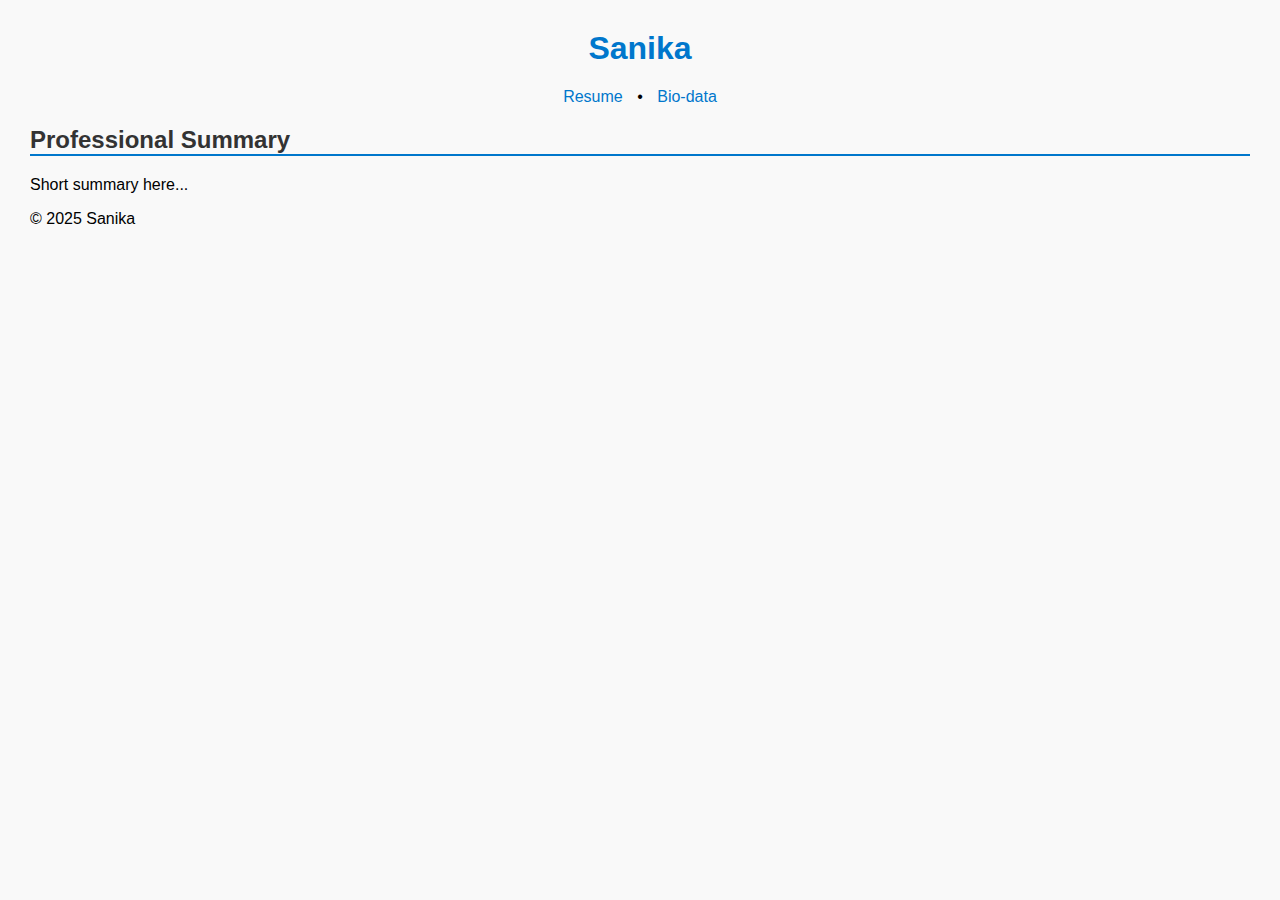
<file: index.html>
<!doctype html>
<html lang="en">
<head>
  <meta charset="utf-8" />
  <meta name="viewport" content="width=device-width,initial-scale=1" />
  <title>My Resume</title>
  <link rel="stylesheet" href="css/style.css" />
</head>
<body>
  <header><h1>Sanika</h1></header>
  <nav><a href="index.html">Resume</a> • <a href="bio.html">Bio-data</a></nav>
  <main>
    <h2>Professional Summary</h2>
    <p>Short summary here...</p>
    <!-- add sections: education, experience, skills -->
  </main>
  <footer>&copy; 2025 Sanika</footer>
</body>
</html>
</file>
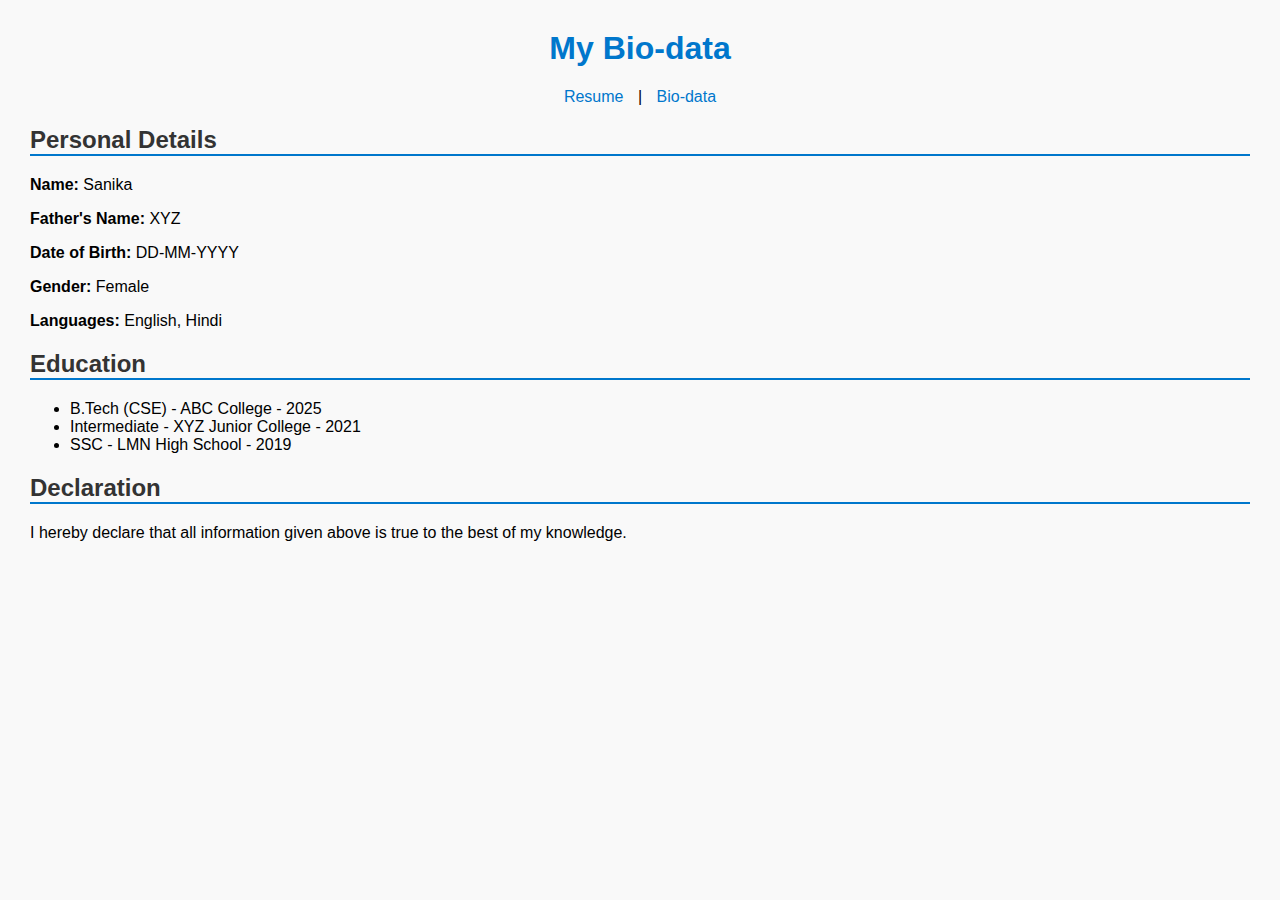
<file: bio.html>
<!DOCTYPE html>
<html>
<head>
  <title>Bio-data</title>
  <link rel="stylesheet" href="css/style.css">
</head>
<body>
  <h1>My Bio-data</h1>

  <nav>
    <a href="index.html">Resume</a> |
    <a href="bio.html">Bio-data</a>
  </nav>

  <h2>Personal Details</h2>
  <p><b>Name:</b> Sanika</p>
  <p><b>Father's Name:</b> XYZ</p>
  <p><b>Date of Birth:</b> DD-MM-YYYY</p>
  <p><b>Gender:</b> Female</p>
  <p><b>Languages:</b> English, Hindi</p>

  <h2>Education</h2>
  <ul>
    <li>B.Tech (CSE) - ABC College - 2025</li>
    <li>Intermediate - XYZ Junior College - 2021</li>
    <li>SSC - LMN High School - 2019</li>
  </ul>

  <h2>Declaration</h2>
  <p>I hereby declare that all information given above is true to the best of my knowledge.</p>
 </body>
 </html>
</file>
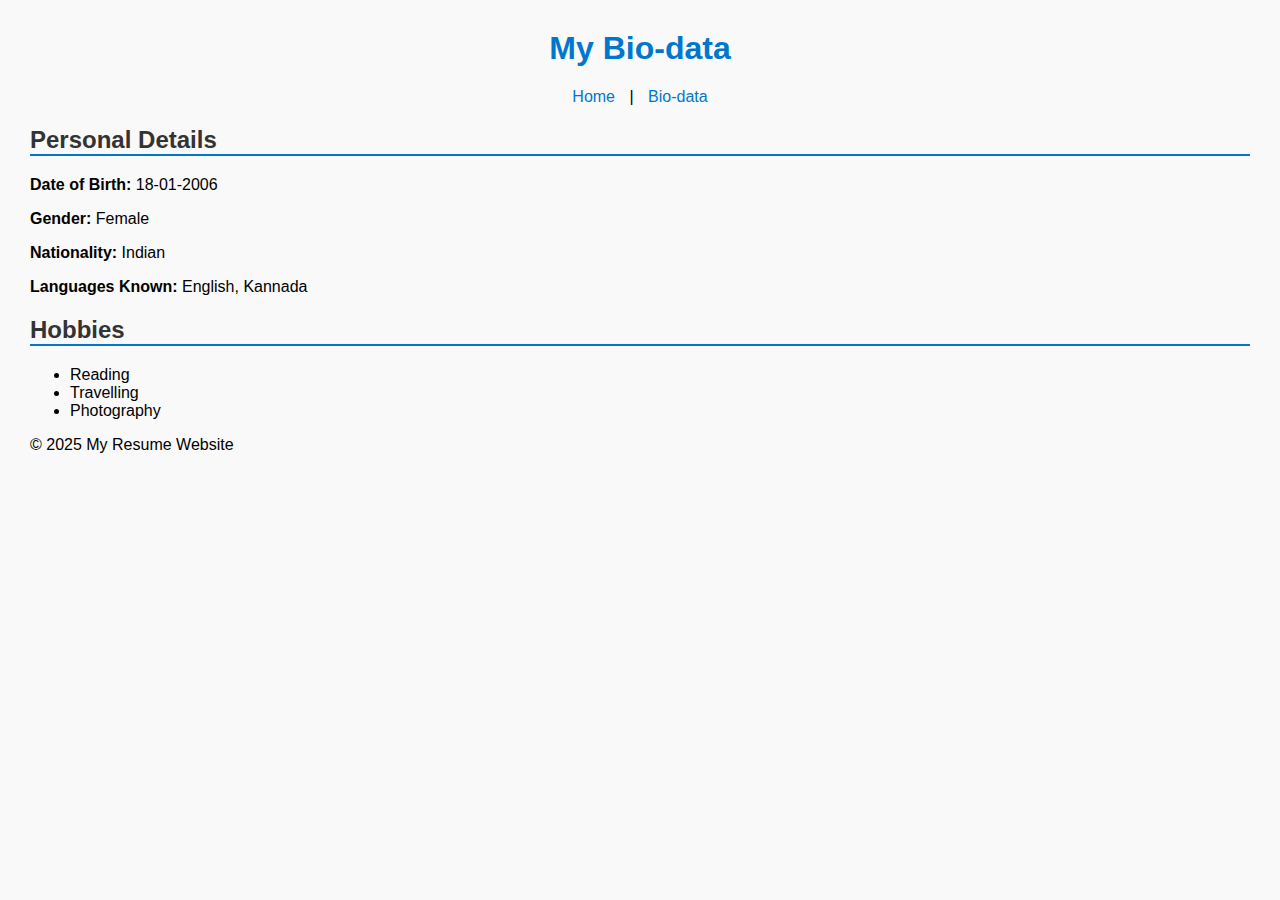
<file: biodata.html>
<!DOCTYPE html>
<html>
<head>
  <title>My Bio-data</title>
  <link rel="stylesheet" href="css/style.css">
</head>
<body>
  <header>
    <h1>My Bio-data</h1>
    <nav>
      <a href="index.html">Home</a> |
      <a href="biodata.html">Bio-data</a>
    </nav>
  </header>

  <section>
    <h2>Personal Details</h2>
    <p><b>Date of Birth:</b> 18-01-2006</p>
    <p><b>Gender:</b> Female</p>
    <p><b>Nationality:</b> Indian</p>
    <p><b>Languages Known:</b> English, Kannada</p>
  </section>

  <section>
    <h2>Hobbies</h2>
    <ul>
      <li>Reading</li>
      <li>Travelling</li>
      <li>Photography</li>
    </ul>
  </section>

  <footer>
    <p>© 2025 My Resume Website</p>
  </footer>
</body>
</html>
</file>
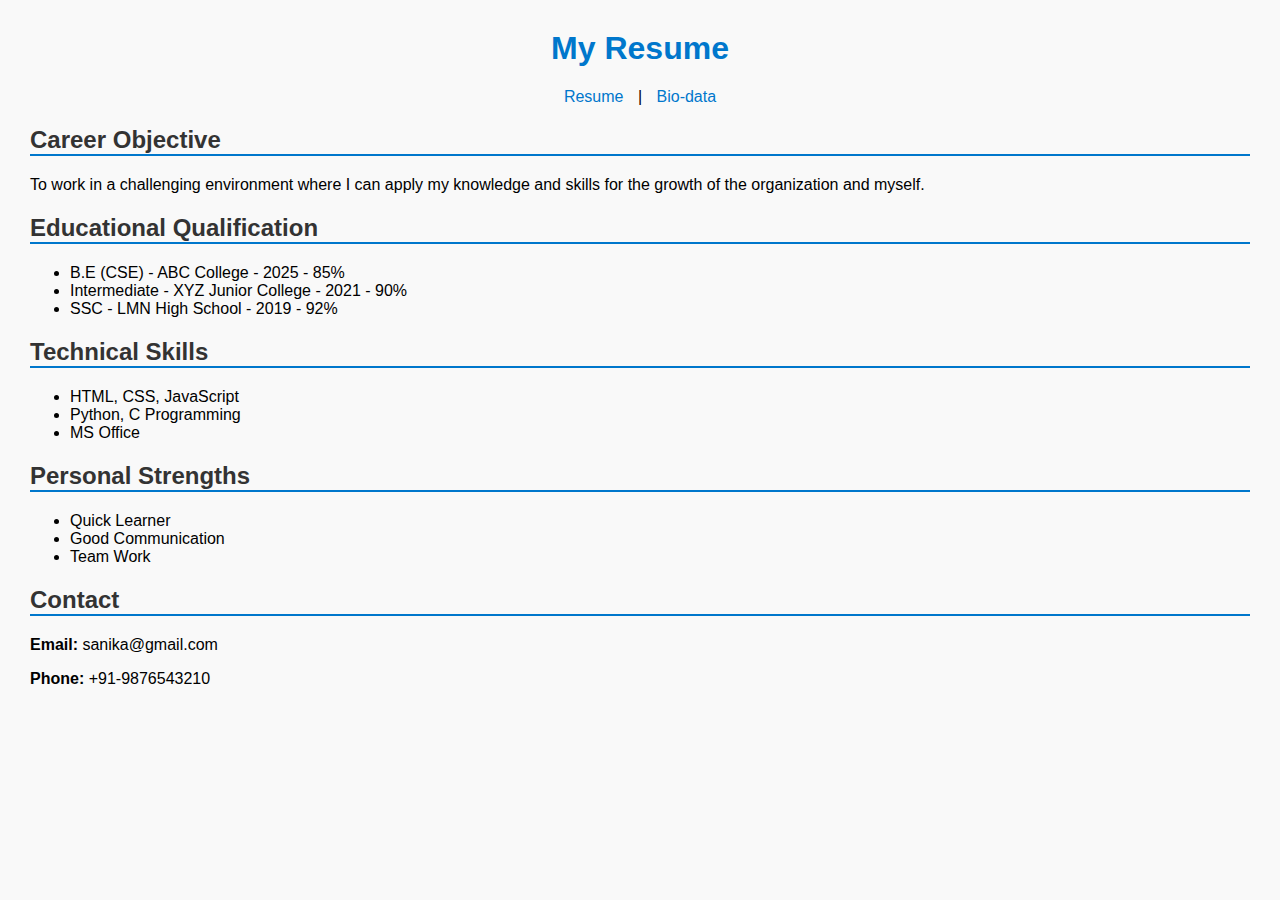
<file: resume.html>
<!DOCTYPE html>
<html>
<head>
  <title>Resume</title>
  <link rel="stylesheet" href="css/style.css">
</head>
<body>
  <h1>My Resume</h1>

  <nav>
    <a href="index.html">Resume</a> |
    <a href="bio.html">Bio-data</a>
  </nav>

  <h2>Career Objective</h2>
  <p>To work in a challenging environment where I can apply my knowledge and skills for the growth of the organization and myself.</p>

  <h2>Educational Qualification</h2>
  <ul>
    <li>B.E (CSE) - ABC College - 2025 - 85%</li>
    <li>Intermediate - XYZ Junior College - 2021 - 90%</li>
    <li>SSC - LMN High School - 2019 - 92%</li>
  </ul>

  <h2>Technical Skills</h2>
  <ul>
    <li>HTML, CSS, JavaScript</li>
    <li>Python, C Programming</li>
    <li>MS Office</li>
  </ul>

  <h2>Personal Strengths</h2>
  <ul>
    <li>Quick Learner</li>
    <li>Good Communication</li>
    <li>Team Work</li>
  </ul>

  <h2>Contact</h2>
  <p><b>Email:</b> sanika@gmail.com</p>
  <p><b>Phone:</b> ‪+91-9876543210‬</p>
</body>
</html>
</file>
<file: css/style.css>
body {
  font-family: Arial, sans-serif;
  margin: 30px;
  background: #f9f9f9;
}

h1 {
  color: #0077cc;
  text-align: center;
}

nav {
  text-align: center;
  margin-bottom: 20px;
}

nav a {
  color: #0077cc;
  text-decoration: none;
  margin: 0 10px;
}

nav a:hover {
  text-decoration: underline;
}

h2 {
  color: #333;
  border-bottom: 2px solid #0077cc;
}

p, li {
  font-size: 16px;
}
</file>
